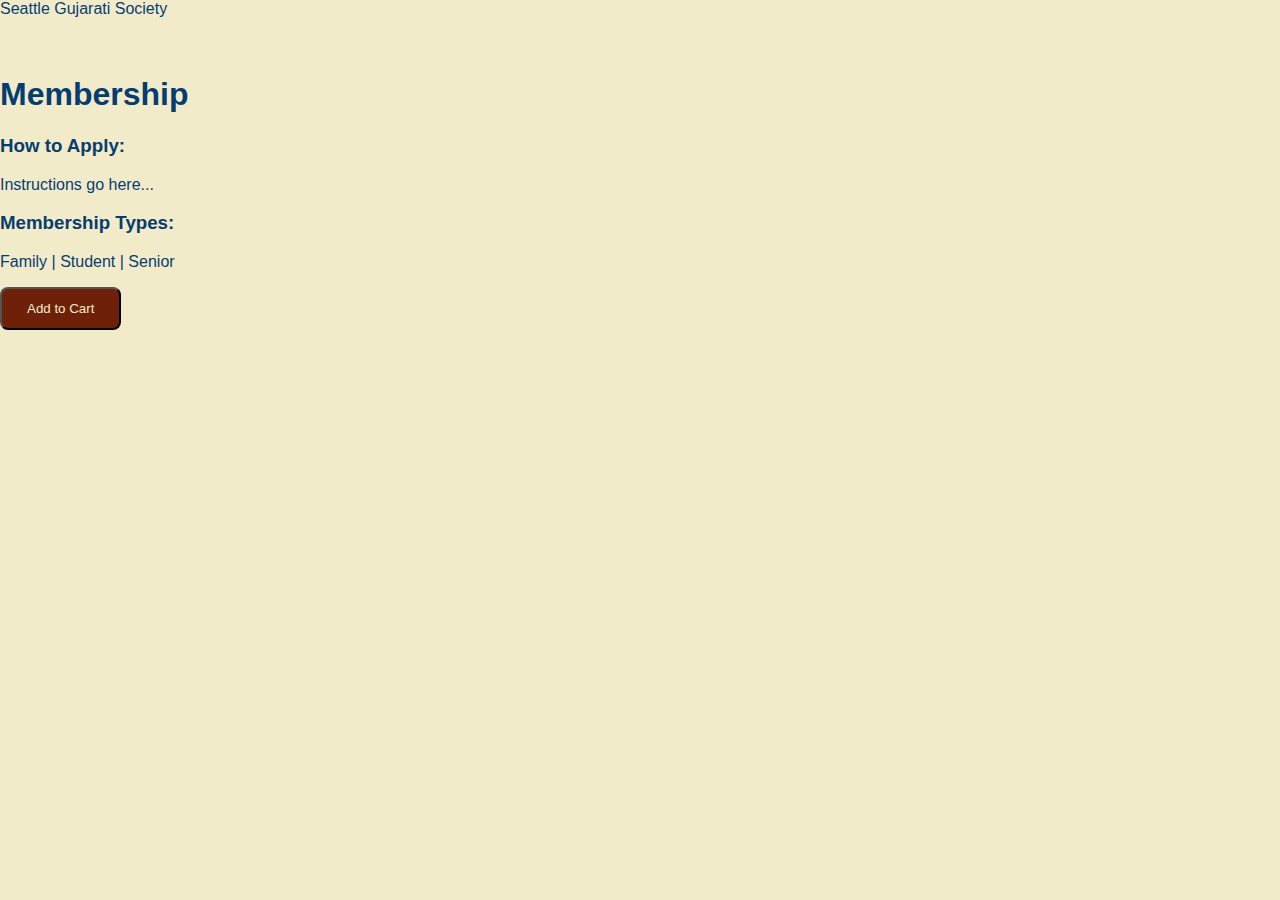
<file: membership.html>
<!DOCTYPE html>
<html>
<head>
    <title>Membership</title>
    <link rel="stylesheet" href="style.css">
</head>
<body>

<header>
    <nav>
        <div class="logo">Seattle Gujarati Society</div>
        <ul class="nav-links">
            <li><a href="index.html">Home</a></li>
            <li><a href="membership.html" class="active">Membership</a></li>
            <li><a href="events.html">Events</a></li>
            <li><a href="seniors.html">Seniors</a></li>
        </ul>
    </nav>
</header>

<section class="page">
    <h1>Membership</h1>

    <h3>How to Apply:</h3>
    <p>Instructions go here...</p>

    <h3>Membership Types:</h3>
    <div class="membership-box">
        <p>Family | Student | Senior</p>
        <button class="btn">Add to Cart</button>
    </div>
</section>

</body>
</html>
</file>
<file: style.css>
body {
    margin: 0;
    font-family: Arial, sans-serif;
    background: #F2EBC9;
    color: #063D71;
}

/* NAVIGATION */
.navbar {
    display: flex;
    align-items: center;
    justify-content: space-between;
    background: #6F2008;
    padding: 15px 60px;
}

.nav-logo {
    height: 60px;
}

.nav-links {
    list-style: none;
    display: flex;
    gap: 30px;
}

.nav-links a {
    color: #F2EBC9;
    text-decoration: none;
    font-size: 18px;
}

/* HERO TITLE */
.hero-title {
    text-align: center;
    padding: 90px 20px 50px;
}

.hero-title h1 {
    font-size: 48px;
    margin-bottom: 10px;
}

.hero-title h3 {
    font-size: 20px;
    color: #6F2008;
}

/* CAROUSEL */
.carousel-section {
    width: 100%;
}

.slider img {
    width: 100%;
    height: 45vh;
    object-fit: cover;
    display: none;
}

/* INTRO TEXT */
.intro-text {
    max-width: 900px;
    margin: 50px auto;
    font-size: 20px;
    text-align: center;
}

/* IMPACT SECTION */
.impact-section {
    background: #063D71;
    color: #F2EBC9;
    text-align: center;
    padding: 80px 20px;
}

.impact-grid {
    display: flex;
    justify-content: center;
    gap: 40px;
    flex-wrap: wrap;
    margin-top: 40px;
}

.impact-card {
    background: #6F2008;
    padding: 25px 40px;
    border-radius: 12px;
    min-width: 180px;
}

/* DONATE SECTION */
.center-section {
    text-align: center;
    padding: 70px 20px;
}

.btn, .subscribe-btn {
    background: #6F2008;
    color: #F2EBC9;
    padding: 12px 25px;
    text-decoration: none;
    border-radius: 8px;
}

/* FOOTER */
footer {
    background: #6F2008;
    color: #F2EBC9;
    text-align: center;
    padding: 20px;
    margin-top: 60px;
}
</file>
